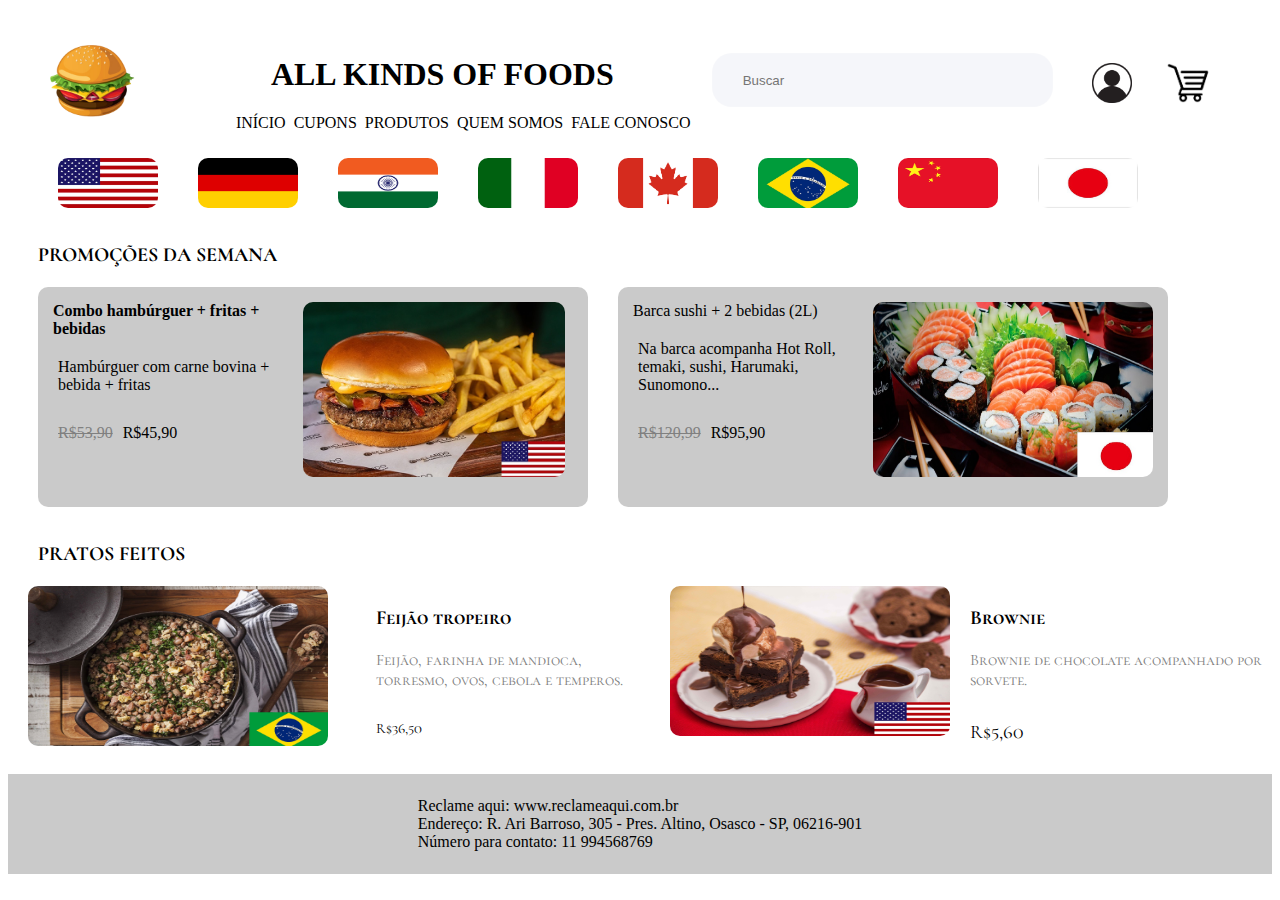
<file: index.html>
<!DOCTYPE html>
<html lang="pt-br">
<head>
    <meta charset="UTF-8">
    <meta http-equiv="X-UA-Compatible" content="IE=edge">
    <meta name="viewport" content="width=device-width, initial-scale=1.0">
    <title>Document</title>
    <link rel="stylesheet" href="inicio.css">
    <link rel="shortcut icon" href="./images/icon.ico" type="image/x-icon"> 
    <link rel="preconnect" href="https://fonts.googleapis.com">
<link rel="preconnect" href="https://fonts.gstatic.com" crossorigin>
<link href="https://fonts.googleapis.com/css2?family=Cormorant+SC&family=Noto+Serif+Sinhala:wght@200&family=Roboto:wght@100;300&display=swap" rel="stylesheet">
</head>
<body>
        <header>
            <a href="index.html"><div class="logotipo"><img src="./images/logotipo.png" height="80px"></div></a>
            <div class="titulo">
                <div class="titulozin"><h1>ALL KINDS OF FOODS</h1></div>
                <div class="links">
                    <div class="inicio">      <a href="index.html">INÍCIO</a>           </div>
                    <div class="cupons">      <a href="cupons.html">CUPONS</a>           </div>
                    <div class="produtos">    <a href="produtos.html">PRODUTOS</a>       </div>
                    <div class="quemsomos">   <a href="quemsomos.html">QUEM SOMOS</a>    </div>
                    <div class="faleconosco"> <a href="faleconosco.html">FALE CONOSCO</a></div> 
                </div>
            </div>

            <div class="container">
                <form class="form-busca-site" action="busca.php">
                  <input class="btn-text-top" type="text" name="txtsearch" placeholder="Buscar">
                  <div><button class="btn-buscar-top" type="submit"></button></div>
                </form>
              </div>
            <div class="ridy">  
                <img src="./images/usuario.jpg" height="40px">
                <img src="./images/carrinho.png" height="40px">
            </div>
            
        </header>
        <main>
                    <div class="bandeiras">
                        <div class="bandeiras1"><img src="./images/eua.jpg" width="100px" height="50px"></div>
                        <div class="bandeiras2"><img src="./images/alemanha.jpg" width="100px" height="50px"></div>
                        <div class="bandeiras3"><img src="./images/india.jpg" width="100px" height="50px"></div>
                        <div class="bandeiras4"><img src="./images/italia.jpg" width="100px" height="50px"></div>
                        <div class="bandeiras5"><img src="./images/canada.jpg" width="100px" height="50px"></div>
                        <div class="bandeiras6"><img src="./images/brasil.jpg" width="100px" height="50px"></div>
                        <div class="bandeiras7"><img src="./images/china.jpg" width="100px" height="50px"></div>
                        <div class="bandeiras8"><img src="./images/japao.jpg" width="100px" height="50px"></div>
                    </div>
            </div>
            <div class="promocoes">
                <h3>PROMOÇÕES DA SEMANA</h3>
                </div>

            <div class="caixas">
                <div class="caixa1">
                    <div class="blocoTexto1">
                        <div class="textoc1">
                            Combo hambúrguer + fritas + bebidas
                        </div>
                        <div class="texto2c1">
                            Hambúrguer com carne bovina + bebida + fritas
                        </div>
                    <div class="precinhos">
                        <div class="preco">
                            R$53,90 
                        </div>
                        <div class="precodesconto">
                            R$45,90
                        </div>
                    </div>
                    </div>
                    <div class="blocoImagem1">
                        <div class="imagem1">
                            <img src="./images/combo.jpg" height="175px">
                        </div>
                    </div>
                </div>
                
                <div class="caixa2">
                    <div class="blocoTexto2">
                        <div class="textoc2">
                            Barca sushi + 2 bebidas (2L)
                        </div>
                        <div class="texto2c1">
                            Na barca acompanha Hot Roll, temaki, sushi, Harumaki, Sunomono...
                        </div>
                    <div class="precinhos">
                        <div class="preco">
                            R$120,99 
                        </div>
                        <div class="precodesconto">
                            R$95,90
                        </div>
                    </div>
                    </div>
                    <div class="blocoImagem1">
                        <div class="imagem1">
                            <img src="./images/barca.jpg" width="280px" height="175px">
                        </div>
                    </div>
                </div>
            </div>
                <div class="pratosfeitos">
                        <h3>PRATOS FEITOS</h3>
                </div>
            <div class="pf">
                <div class="feijaotropeiro">
                    <div class="feijaot">
                        <img src="./images/feijaot.jpg"  width="300px" height="160px">
                    </div>
                    <div class="textinhopequenininho">
                        <h3>Feijão tropeiro</h3>
                        <div class="textoo">
                            Feijão, farinha de mandioca, torresmo, ovos, cebola e temperos.
                        </div>
                        <div class=prco>
                            R$36,50
                        </div>
                    </div>
               </div>
                <div class="brownie">
                    <div class="fotobrownie">
                        <a href="compra.html" ><img src="./images/brownie.jpg" width="280px;" height="150px"></a>
                    </div>
                    <div class="paidobrownie">
                        <div class="browniee">
                            <h3>Brownie</h3>
                        </div>
                        <div class="txtt">
                            Brownie de chocolate acompanhado por sorvete.
                        </div>
                        <div class="precooo">
                            R$5,60
                        </div>
                    </div>
                </div>
                
            </div>
           
            
        </main>
        <footer>
            <div class="footerr">
        Reclame aqui: www.reclameaqui.com.br<br>
        Endereço: R. Ari Barroso, 305 - Pres. Altino, Osasco - SP, 06216-901<br>
        Número para contato: 11 994568769
            </div>
        </footer>
</body>
</html>
</file>
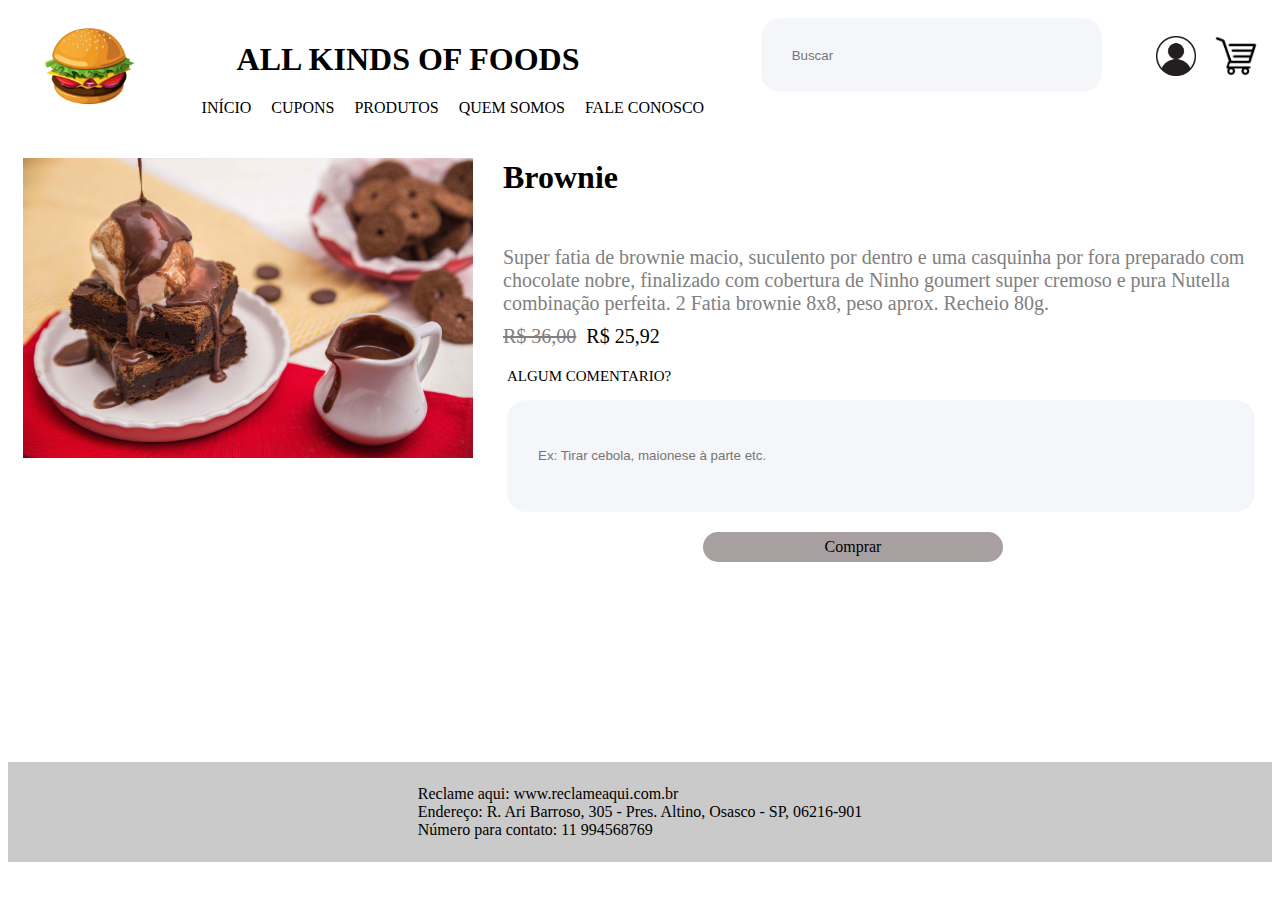
<file: compra.html>
<!DOCTYPE html>
<html lang="pt-br">
<head>
    <link rel="stylesheet" href="./CSS/compra.css">
    
    <meta charset="UTF-8">
    <meta http-equiv="X-UA-Compatible" content="IE=edge">
    <meta name="viewport" content="width=device-width, initial-scale=1.0">
    <title>ALL KINDS OF FOODS</title>
</head>
<body>
    <header>
      <a href="index.html" ><div class="logotipo"> <img src="./imagens/logotipo.jpg.png" height="85px"></div></a></div>
        <div class="titulo"> 
            <h1>ALL KINDS OF FOODS</h1>
            
            <div class="botoes"> 

           <div class="inicio"> <a href="index.html"> INÍCIO </a> </div> 
            <div class="cupons"> <a href="cupons.html"> CUPONS </a> </div>
            <div class="produtos"> <a href="produtos.html"> PRODUTOS </a> </div>
            <div class="quemsomos"> <a href="quemsomos.html"> QUEM SOMOS </a> </div>
            <div class="faleconosco"> <a href="faleconosco.html"> FALE CONOSCO </a> </div>
            </div>

        </div> 
        <div class="container">
            <form class="form-busca-site" action="busca.php">
              <input class="btn-text-top" type="text" name="txtsearch" placeholder="Buscar">
              <div><button class="btn-buscar-top" type="submit"></button></div>
            </form>
          </div>


        <div class="central"> 
            <img src="./imagens/usuario.jpg" height="40px">
           <img src="./imagens/carrinho.jpg.png" height="40px">
          </div>


          
    </header>
    <main>
        
    <div class="paidascomidas">

        <div class="Brownie">
            <img src="./IMAGENS/brownie.jpg" alt="fotobrowie"  width="450px">
        </div>

        <div class="comidacompra">
            
           <DIV class="nomecompra">
            <h1>Brownie</h1> <br>
           </DIV>

           <div class="nomezinho">
            Super fatia de brownie macio, suculento por dentro e uma casquinha por fora preparado com chocolate nobre, finalizado com cobertura de Ninho goumert super cremoso e pura Nutella combinação perfeita.
            2 Fatia brownie 8x8, peso aprox. Recheio 80g. <br>
           </div>
           <div class="precos">
                <div class="preco">
                    R$ 36,00
                </div>
                <div class="precodesconto">
                    R$ 25,92 
                </div>
          </div>
          <div class="container2">
            <div class="comentario">
                ALGUM COMENTARIO?  
            </div>
    
            <form class="form-busca-site" action="busca.php">
              <input class="btn-text-top2" type="text" name="txtsearch" placeholder="Ex: Tirar cebola, maionese à parte etc.">
            
            </form>
    
          </div>
           <div class="btnComprar"> <a href="Comprar.html">Comprar <br></a>
                
           </div>
          

        </div>
        
        
    </div>
    
    </main>
    
</body>
<footer>
  <div class="footerr">
Reclame aqui: www.reclameaqui.com.br<br>
Endereço: R. Ari Barroso, 305 - Pres. Altino, Osasco - SP, 06216-901<br>
Número para contato: 11 994568769
  </div>
</footer>
</html>
</file>
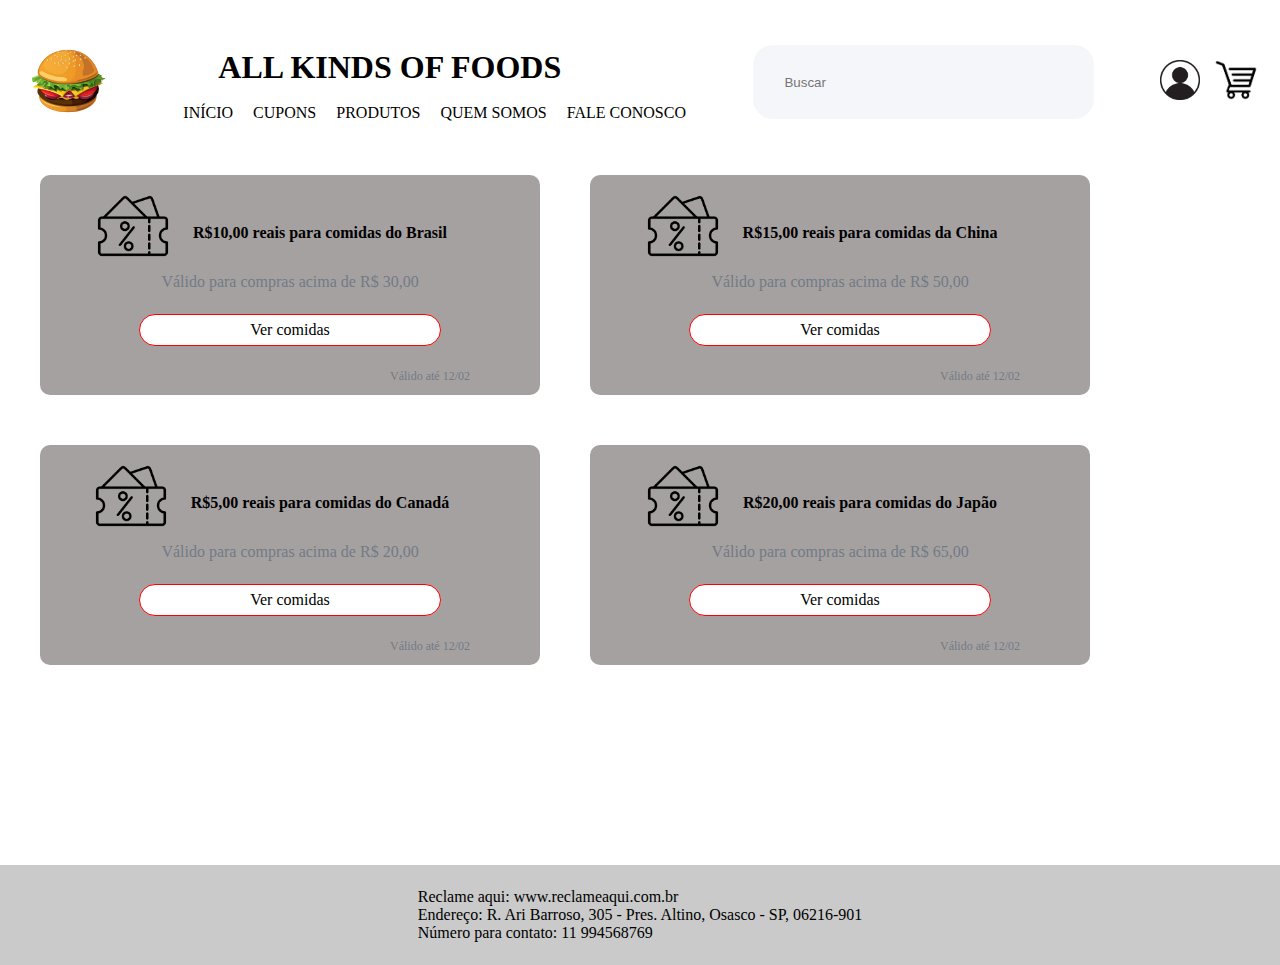
<file: cupons.html>
<!DOCTYPE html>
<html lang="pt-br">
<head>
    <link rel="stylesheet" href="./CSS/cupons.css">
    <meta charset="UTF-8">
    <meta http-equiv="X-UA-Compatible" content="IE=edge">
    <meta name="viewport" content="width=device-width, initial-scale=1.0">
    <title>All kinds of foods</title>
    
</head>
<body>
    <header>
        <a href="index.html" ><div class="logotipo"> <img src="./imagens/logotipo.jpg.png" height="70px"></div></a>  </div>
        <div class="titulo"> 
            <h1>ALL KINDS OF FOODS</h1>
            
            <div class="botoes"> 

           <div class="inicio"> <a href="index.html"> INÍCIO </a> </div> 
            <div class="cupons"> <a href="cupons.html"> CUPONS </a> </div>
            <div class="produto"> <a href="produtos.html"> PRODUTOS </a> </div>
            <div class="quemsomos"> <a href="quemsomos.html"> QUEM SOMOS </a> </div>
            <div class="faleconosco"> <a href="faleconosco.html"> FALE CONOSCO </a> </div>
            </div>

        </div> 
        <div class="container">
            <form class="form-busca-site" action="busca.php">
              <input class="btn-text-top" type="text" name="txtsearch" placeholder="Buscar">
              <div><button class="btn-buscar-top" type="submit"></button></div>
            </form>
          </div>


        <div class="central"> 
            <img src="./imagens/usuario.jpg" height="40px">
           <img src="./imagens/carrinho.jpg.png" height="40px">
          </div>

        
          

    </header>
    <main>
        <div class="cupom1">
            <div class="pai">  
               
                <div class="fotinho"> 
                    <img src="./imagens/desconto.png" alt="desconto" width="80px">   
                
                </div>
               <div class="meio">  
                    <br> R$10,00 reais para comidas do Brasil <br>
               </div>

            </div>
            
           <div class="modelo"> 
                 Válido para compras acima de R$ 30,00 <br> 
           </div>
           <div class="btnVerComidas"> <a href="vercomidas.html">Ver comidas <br></a>
                
            </div>
           <div class="canto">
            
              Válido até 12/02
            </div>
        </div>

        <div class="cupom2">
            <div class="pai">  
               
                <div class="fotinho"> 
                    <img src="./imagens/desconto.png" alt="desconto" width="80px">   
                
                </div>
               <div class="meio">  
                    <br> R$15,00 reais para comidas da China <br>
               </div>

            </div>
            
           <div class="modelo"> 
                 Válido para compras acima de R$ 50,00 <br> 
           </div>
           <div class="btnVerComidas"> <a href="vercomidas.html">Ver comidas <br></a>
                
           </div>
           <div class="canto">
              Válido até 12/02
            </div>
        </div>






        <!--

        <div class="cupom3">
            <div class="pai2">  
               
                <div class="fotinho2"> 
                    <img src="./imagens/desconto.png" alt="desconto" width="80px">   
                
                </div>
               <div class="meio2">  
                    <br> R$20,00 reais  <br>
               </div>

            </div>
        </div>-->



        <div class="cupom4">
            <div class="pai">  
               
                <div class="fotinho"> 
                    <img src="./imagens/desconto.png" alt="desconto" width="80px">   
                
                </div>
               <div class="meio">  
                    <br> R$5,00 reais para comidas do Canadá  <br>
               </div>

            </div>
            
           <div class="modelo"> 
            Válido para compras acima de R$ 20,00 <br> 
           </div>
           <div class="btnVerComidas"> <a href="vercomidas.html">Ver comidas <br></a>
                
           </div>
           <div class="canto">
              Válido até 12/02
            </div>
        </div>
        

        

        </div>
        <div class="cupom5">
            <div class="pai">  
               
                <div class="fotinho"> 
                    <img src="./imagens/desconto.png" alt="desconto" width="80px">   
                
                </div>
               <div class="meio">  
                    <br> R$20,00 reais para comidas do Japão <br>
               </div>

            </div>
            
           <div class="modelo"> 
            Válido para compras acima de R$ 65,00 <br> 
           </div>
           <div class="btnVerComidas"> <a href="vercomidas.html">Ver comidas <br></a>
                
           </div>
           <div class="canto">
              Válido até 12/02
            </div>
        </div>
        
        
        
        
        
        
           

        </div>
        <!--
        <div class="cupom6">
            <div class="pai2">  
               
                <div class="fotinho2"> 
                    <img src="./imagens/desconto.png" alt="desconto" width="80px">   
                
                </div>

               <div class="meio2">  
                    <br> R$20,00 reais  <br>
               </div>

        </div>
        -->
    </main>
</body>
<footer>
    <div class="footerr">
Reclame aqui: www.reclameaqui.com.br<br>
Endereço: R. Ari Barroso, 305 - Pres. Altino, Osasco - SP, 06216-901<br>
Número para contato: 11 994568769
    </div>
</footer>
</html>
</file>
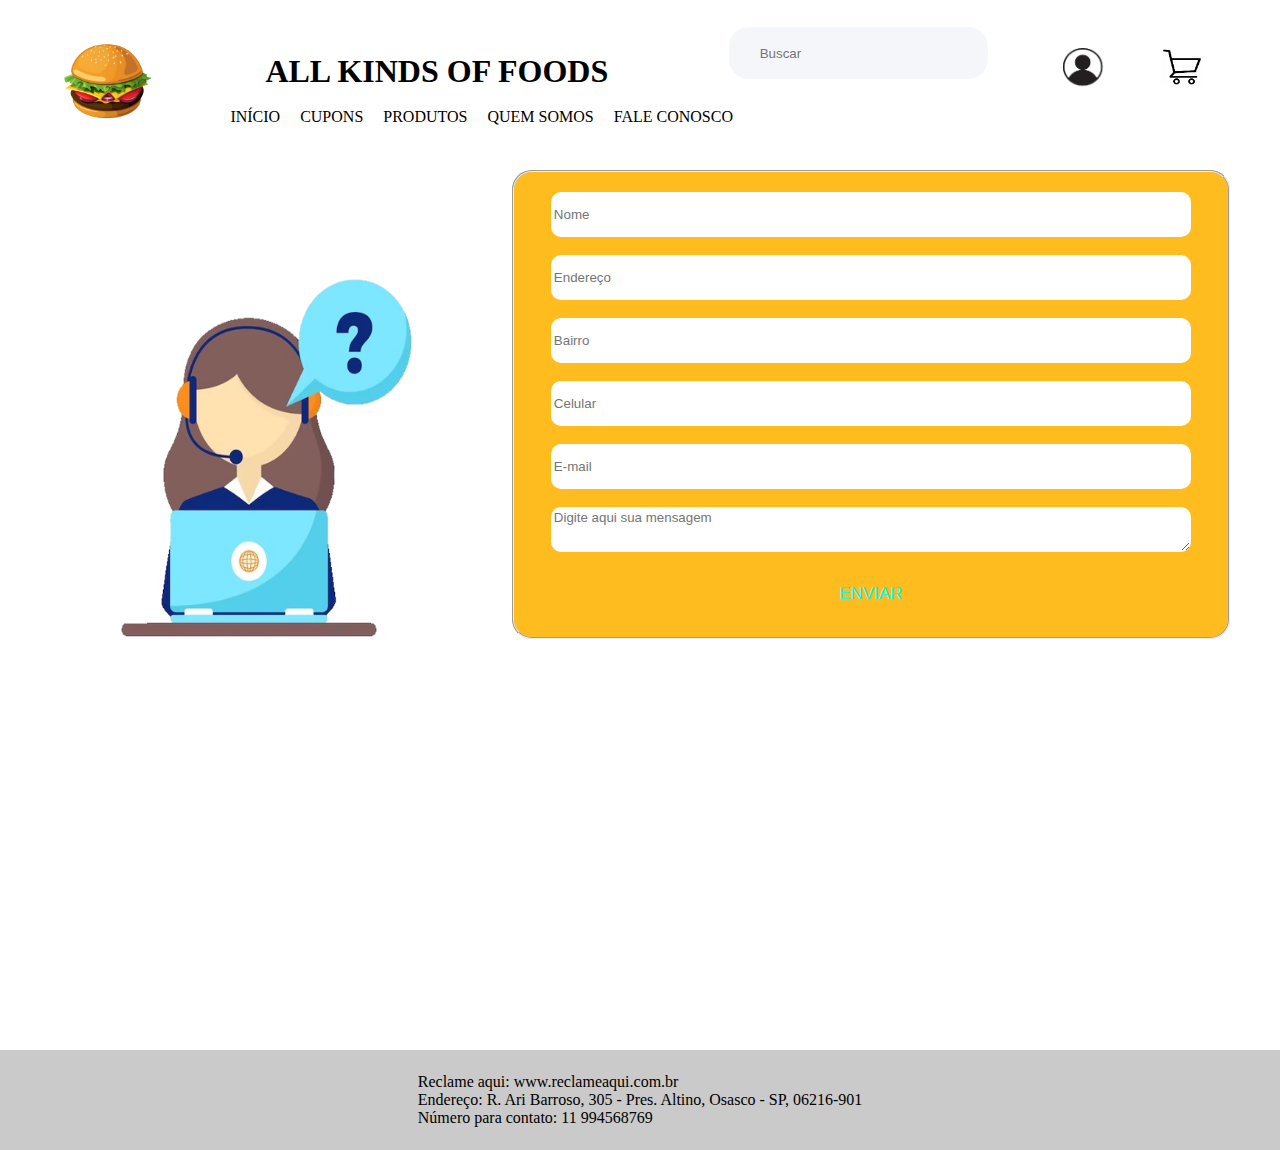
<file: faleconosco.html>
<!DOCTYPE html>
<html lang="en">
<head>
    <meta charset="UTF-8">
    <meta http-equiv="X-UA-Compatible" content="IE=edge">
    <meta name="viewport" content="width=device-width, initial-scale=1.0">
    <link rel="stylesheet" href="cssFaleConosco.css">
    <title></title>
    
</head>
<body>
    <header>
        <a href="index.html"><div class="logotipo"> <img src="logotipo.png" height="83px"> </a> </div>
        <div class="titulo"> 
            <div class="allkindsoffoods"><h1>ALL KINDS OF FOODS</h1></div> <br>
            
            <div class="botoes"> 

            <div class="inicio"> <a href="index.html"> INÍCIO </a> </div> 
            <div class="cupons"> <a href="cupons.html"> CUPONS </a> </div>
            <div class="produto"> <a href="produtos.html"> PRODUTOS </a> </div>
            <div class="quemsomos"> <a href="quemsomos.html"> QUEM SOMOS </a> </div>
            <div class="faleconosco"> <a href="faleconosco.html"> FALE CONOSCO  </a></div>
            </div>

        </div> 
        <div class="container">
            <form class="form-busca-site" action="busca.php">
              <input class="btn-text-top" type="text" name="txtsearch" placeholder="Buscar">
              <div><button class="btn-buscar-top" type="submit"></button></div>
            </form>
          </div>


        <div class="central"> 
            <img src="usuario.png" height="40px">
           <img src="carrinho.png" height="40px">
          </div>
    <div class="links">
            <div class="inicio" id="começo"></div>
            <div class="cupons" id="começo"></div>
            <div class="produtos" id="começo"></div>
            <div class="quemsomos" id="começo"></div>
            <div class="faleconosco" id="começo"></div>
    </div>
</header>
     <main>
        <div class="blocoPartes">
            <div class="parte1">
                <div class="atendente" ><img src="./imagens/atendente2.png" width="90%" height="60%"></div>
            </div>
            <div class="parte2">
                <form class="tamanhoFormPai" method="POST" action="send.php">
                    
                    <fieldset>
                    <!-- textarea class="tamanhoForm" placeholder=></textarea>-->
                    <input type="text" id="name" placeholder="Nome" class="textfield" size="5vh" style="width: 95%; height: 5vh;border-radius: 10px; border-color: transparent;" > <br> 
                    <input type="text" id="Endereço" placeholder="Endereço" class="textField" style="width: 95%; height: 5vh; border-radius: 10px; border-color: transparent;"> <br>
                    <input type="text" id="name" placeholder="Bairro" class="textfield"  style="width: 95%; height: 5vh;border-radius: 10px; border-color: transparent;"> <br>
                    <input type="text" id="Celular" placeholder="Celular" class="textfield"   style="width: 95%; height: 5vh;border-radius: 10px; border-color: transparent"> <br>
                    <input type="text" email id=" E-mail " placeholder="E-mail" class="textfield"  style="width: 95%; height: 5vh;border-radius: 10px; border-color: transparent;"> <br>
                    <textarea type="text" id="msg" placeholder="Digite aqui sua mensagem" class="txtMsg"  style="width: 95%; height: 5vh;border-radius: 10px; font-family: Arial, Helvetica, sans-serif; border-color: transparent"></textarea> <br>
                    <!--
                    <input type="senha" id=" pass " class="textField" placeholder="senha"  style="width: 95%; height: 5vh;border-radius: 10px;><br><br>
                    <input type="senha" id=" confpass "class=" textfield " placeholder="Confirmação de senha"  style="width: 95%; height: 5vh;border-radius: 10px;> <br><br>
                    -->
                    

                    <div id="gi">
                    <button class="btn"> Enviar
                    </button>
                    </div>

                </fieldset>
                </form>
            </div>
        </div>
        <div>
        
        </div>





    </main>
    <footer>
        <div class="footerr">
    Reclame aqui: www.reclameaqui.com.br<br>
    Endereço: R. Ari Barroso, 305 - Pres. Altino, Osasco - SP, 06216-901<br>
    Número para contato: 11 994568769
        </div>
    </footer>


    
</body>
</html>
</file>
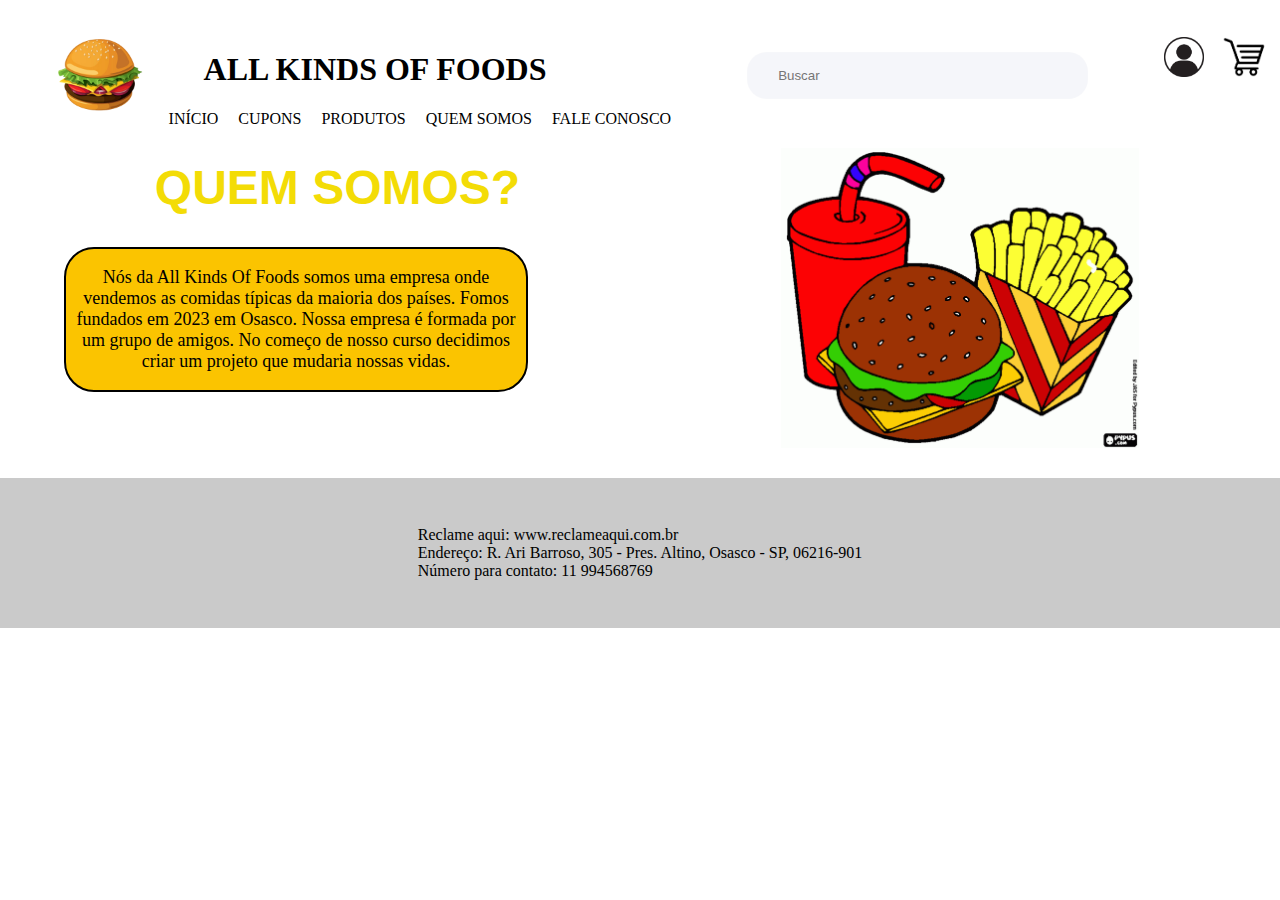
<file: quemsomos.html>
<!DOCTYPE html>
<html lang="en">
<head>
    <meta charset="UTF-8">
    <meta http-equiv="X-UA-Compatible" content="IE=edge">
    <meta name="viewport" content="width=device-width, initial-scale=1.0">
    <link rel="stylesheet" href="cssQuemSomos.css">
     
    <title> </title>
</head>
    <header>
       
            <a href="index.html" ><div class="logotipo"> <img src="imagens/logotipo.jpg.png" height= 80px></a></div>
            <div class="titulo"> 
                <h1>ALL KINDS OF FOODS</h1>
            
            <div class="botoes"> 

                <div class="inicio"> <a href="index.html"> INÍCIO </a> </div> 
                <div class="cupons"> <a href="cupons.html"> CUPONS </a> </div>
                <div class="produto"> <a href="produtos.html"> PRODUTOS </a> </div>
                <div class="quemsomos"> <a href="quemsomos.html"> QUEM SOMOS </a> </div>
                <div class="faleconosco"> <a href="faleconosco.html"> FALE CONOSCO </a> </div>
            </div>

            </div> 
            <div class="containerQS">
                <form class="form-busca-site" action= "busca.php">
                <input class="btn-text-topQS" type="text" name="txtsearch" placeholder= "Buscar">
                <div> <button class="btn-buscar-top" type="submit"></button> </div>
                </form>
            </div>
        
     
          <div class="central"> 
            <img src="./imagens/iconperfil.jpg" height="40px">
           <img src="imagens/carrinho.jpg.png" height="40px">
          </div>
    </header>
</body>

    
<main>
    <section class="esquerda">
        <h1>QUEM SOMOS?</h1>

        <div id="quemSomos"> 
            <p>Nós da All Kinds Of Foods somos uma empresa onde vendemos as comidas típicas da maioria dos 
                países. Fomos fundados em 2023 em Osasco. Nossa empresa é formada por um grupo de amigos. 
                No começo de nosso curso decidimos criar um projeto que mudaria nossas vidas.</p>
        </div>
    </section>

    <section class="direita">
        <img src="./imagens/si.png" alt="Hambúrguer" height="300px">
    </section>
</main>
<footer>
    <div class="footerr">
Reclame aqui: www.reclameaqui.com.br<br>
Endereço: R. Ari Barroso, 305 - Pres. Altino, Osasco - SP, 06216-901<br>
Número para contato: 11 994568769
    </div>
</footer>

</body> 
</html>
</file>
<file: inicio.css>
header {
    display: flex;
    width: 100%;
    height: 150px;
    text-decoration: none;
    align-items: center;
    justify-content: space-between;
}
.logotipo {
    margin-left: 20px;
}
.feijaot{
width:100%;
}
.links {
    display: flex;
    gap: 8px;
}
a {
    text-decoration: none;
    color: black;
}
.inicio:hover{
    background-color: rgb(250, 225, 148);
    border-radius: 5px;
}
.cupons:hover{
background-color: rgb(250, 225, 148);
    border-radius: 5px;
}
.produtos:hover{
    background-color: rgb(250, 225, 148);
    border-radius: 5px;
}
.quemsomos:hover{
    background-color: rgb(250, 225, 148);
    border-radius: 5px;
}
.faleconosco:hover{
    background-color: rgb(250, 225, 148);
    border-radius: 5px;
}
.search-container{
    width: 490px;
    display: block;
    margin: 0 auto;
  }
  
.container {
    margin-left: -80px;
    display: flex;
    flex-wrap: wrap;
    justify-content: center;
    margin-top: 20px;
  }
.btn-buscar-top {
    width: 20px!important;
    height: 22px;
    background: url(http://www.devmedia.com.br/imagens/2013/buscar_grey.png) no-repeat;
    cursor: pointer!important;
    border: none;
    transform: translateY(-50%);
    padding: 0;
    position: relative;
    top: -27px;
    left: 280px;
}
.btn-text-top {
    background-color: #f5f6fa;
    border: 1px solid rgba(255, 255, 255, .1);
    padding: 15px 50px 15px 30px;
    border-radius: 20px;
    width: 100%!important;
    height: 22px;
    font-weight: 300;
    color: #8795a2;
  }
.titulozin {
    margin-left: 35px;
}
.main {
    display: flex;
    flex-wrap: wrap;
    flex-direction: row;
    gap: 50px;
    padding-top: 40px;
    padding-left: 40px;
}
img {
    display: flex;
    border-radius:10px;
    margin-left: 20px;
    margin-left: 20px;
}
.bandeiras {
    display: flex;
    flex-direction: row;
    margin-left: 10px;
}

.bandeiras1 {
    margin-left: 20px;
}
.bandeiras2 {
    margin-left: 20px;
}
.bandeiras3 {
    margin-left: 20px;
}
.bandeiras4 {
    margin-left: 20px;
}
.bandeiras5 {
    margin-left: 20px;
}
.bandeiras6 {
    margin-left: 20px;
}
.bandeiras7 {
    margin-left: 20px;
}
.bandeiras8 {
    margin-left: 20px;
}
   

.caixas {
    display: flex;
    flex-direction:row;
    flex-wrap: wrap;
}
.caixa1 {
    background-color: rgba(154, 154, 154, 0.527);
    width: 550px;
    height: 220px;
    display: flex;
    border-radius: 10px;
    justify-content:baseline;
    flex-direction: row;
    margin-left: 30px;
}

.blocoTexto1{
    display: flex;
    flex-direction: column;
}
.blocoImagem1{
    width: 100%;
    
}

.textoc1 {
    margin-top: 15px;
    margin-left: 15px;
    flex-direction: column;
    font-weight:bold;
    width: 230px;
}
.preco {
    text-decoration:line-through;
    color: gray;
    margin-left: 20px;
}

.precinhos {
    display:flex;
    flex-direction: row;
    margin-top: 30px;
    align-items: flex-start;
    gap: 10px;
    
}
.texto2c1 {
    margin-top: 20px;
    margin-left: 20px;
}

.imagem1 {
    justify-content: center;
    align-items: center;
    margin-top: 15px;
    margin-right: 15px;
}
.caixa2 {
        background-color: rgba(154, 154, 154, 0.527);
        width: 550px;
        height: 220px;
        display: flex;
        border-radius: 10px;
        justify-content:baseline;
        flex-direction: row;
        margin-left: 30px;
}

.ridy{
    display: flex;
    width: 200px;
}

.promocoes {
    display: flex;
    margin-left: 30px;
    margin-top: 15px;
    font-family: 'Cormorant SC', serif;
    font-size: 12px;
}

.textoc2 {
    margin-top: 15px;
    margin-left: 15px;
}
h3 {
    font-size: 20px;
}
.pf {
    display: flex;
    flex-direction: row;
    justify-content: space-between;
    width: 100%;
    font-family: 'Cormorant SC', serif;
   
}
.txtt {
    color: gray;
}
.pratosfeitos {
    display: flex;
    margin-left: 30px;
    margin-top: 15px;
    font-family: 'Cormorant SC', serif;
    font-size: 12px;
}
.textinhopequenininho {
    display: flex;
    margin-left: -140px;
    margin-top: 0px;
    font-family: 'Cormorant SC', serif;
    font-size: 12px;
    width: 50%;
    flex-direction: column;
    justify-content: start;
    align-items: start;
    
}
.textoo {
    color: grey;
    font-size: 16px;
}
.prco {
    font-size: larger;
    margin-top: 30px;
}
.browiee {
    margin-left: 30px;
}
.paidobrownie {
    display: flex;
    flex-direction: column;
    margin-left: 20px;
}
.brownie {
   display: flex;
   margin-left: 20px;
   width: 50%;
}
.txt {
    display: flex;
    margin-top: 15px;
    font-family: 'Cormorant SC', serif;
    font-size: 12px;
    color: gray;
}
.precooo {
    font-size: larger;
    margin-top: 30px;
}
.feijaotropeiro {
    width: 50%;
    flex-direction: row;
    display: flex;
    justify-content: space-between;
    height: 20PX;

}
footer {
    display: flex;
    background-color:rgba(154, 154, 154, 0.527);
    width: 100%;
    height: 100px;
    margin-top: 30px;
    justify-content: center;
    align-items: center;

}
</file>
<file: CSS/compra.css>
header {
    display: flex;
    width: 100%;
    height: 100px;
    align-items: center;
    justify-content: space-between;
}
.titulo {
    margin-left: -70px;
    display: flex;
    flex-direction: column;
    margin-top: 20px;

}
.logotipo {
    margin-left: 35px;
    margin-top: 25px;
}
h1 {
    margin-left: 35px;
}
.botoes{
    display: flex;
    gap: 20px;
    list-style-type: none;
}

a {
    color: black;
    text-decoration: none;
}


.search-container{
    width: 490px;
    display: block;
    margin: 0 auto;
  }
  
.container {
    margin-left: -80px;
    display: flex;
    flex-wrap: wrap;
    justify-content: center;
    margin-top: 20px;
  }
      
  .btn-text-top {
    background-color: #f5f6fa;
    border: 1px solid rgba(255, 255, 255, .1);
    padding: 15px 50px 15px 30px;
    border-radius: 20px;
    width: 100%!important;
    height: 42px;
    font-weight: 300;
    color: #8795a2;
  }
      
  .btn-buscar-top {
    width: 20px!important;
    height: 22px;
    background: url(http://www.devmedia.com.br/imagens/2013/buscar_grey.png) no-repeat;
    cursor: pointer!important;
    border: none;
    transform: translateY(-50%);
    padding: 0;
    position: relative;
    top: -35px;
    left: 280px;
  }
  .comidacompra{
    margin-top: 30px;
    display: flex;
    flex-direction: column;
   
  }
  .nomezinho {
    font-size: 20px;
    color: gray;
    margin-top: -25px;
    margin-top: 10px;
    
  }
  .preco {
    text-decoration: line-through;
    color: gray;

  }

  .precos {
    display: flex;
   flex-direction: row;
   gap: 10px;
   margin-top: 10px;
   font-size: 20px;

  }
  
  main{
    flex-direction: row;
    
  }

  .paidascomidas{
    display: flex;
    flex-direction: row;
    gap: 30px;
  }
  .Brownie {
    margin-top: 50px;
    margin-left: 15px;
    
  }
  .inicio:hover{
    background-color: rgb(250, 225, 148);
    border-radius: 5px;
}
.cupons:hover{
background-color: rgb(250, 225, 148);
    border-radius: 5px;
}
.produtos:hover{
    background-color: rgb(250, 225, 148);
    border-radius: 5px;
}
.quemsomos:hover{
    background-color: rgb(250, 225, 148);
    border-radius: 5px;
}
.faleconosco:hover{
    background-color: rgb(250, 225, 148);
    border-radius: 5px;
}
  .btnComprar{
    width: 300px;
    height: 30px;
    background: rgb(168, 160, 160);
    color:BLACK;
    border-radius: 20px;
    display: flex;
    align-items: center;
    justify-content: center;
    margin-top: 20px;
    margin-left: 200px;
}
.container2 {
  margin-left: -80px;
  display: flex;
  flex-wrap: wrap;
  justify-content: center;
  margin-top: 40px;
  justify-content: left;
  margin-left: 4px;
  flex-direction: column;
  
}
.btn-text-top2 {
  background-color: #f5f6fa;
  border: 1px solid rgba(255, 255, 255, .1);
  padding: 15px 50px 15px 30px;
  border-radius: 20px;
  width: 87%;
  height: 80px;
  font-weight: 300;
  color: #8795a2;
  margin-top: 15px;
}
.comentario{
  margin-top: -20px;
  display: flex;
  font-size: 15px;
}
.nomecompra {
  margin-left: -35px;
}
input::placeholder .btn-text-top2 {
  background-color: black;
  background: black;
}
footer {
  display: flex;
  background-color:rgba(154, 154, 154, 0.527);
  width: 100%;
  height: 100px;
  margin-top: 30px;
  justify-content: center;
  align-items: center;
  margin: 0px;
  margin-top: 200px;

}
</file>
<file: CSS/cupons.css>
*{
    margin: 0;
}
header {
    display: flex;
    width: 100%;
    height: 100px;
    align-items: center;
    justify-content: space-between;
    margin-top: 35px;
}
.titulo {
    margin-left: -70px;
    display: flex;
    flex-direction: column;


}
.logotipo {
    margin-left: 30px;
}
h1 {
    margin-left: 35px;
}
.botoes{
    display: flex;
    gap: 20px;
    list-style-type: none;
    margin-top: 18px;
    
}

a {
    color: black;
    text-decoration: none;
}
.inicio:hover{
    background-color: rgb(225, 193, 98);
    border-radius: 5px;
}
.produto:hover{
    background-color: rgb(225, 193, 98);
    border-radius: 5px;
}
.cupons:hover {
    background-color: rgb(225, 193, 98);
    border-radius: 5px;
}


.quemsomos:hover{
    background-color: rgb(225, 193, 98);
    border-radius: 5px;
}

.faleconosco:hover{
    background-color: rgb(225, 193, 98);
    border-radius: 5px;
}

/* FORMULARIO DE BUSCA - INICIO */
.search-container{
    width: 490px;
    display: block;
    margin: 0 auto;
  }
  
.container {
    margin-left: -80px;
    display: flex;
    flex-wrap: wrap;
    justify-content: center;
    margin-top: 20px;
  }
      
  .btn-text-top {
    background-color: #f5f6fa;
    border: 1px solid rgba(255, 255, 255, .1);
    padding: 15px 50px 15px 30px;
    border-radius: 20px;
    width: 100%!important;
    height: 42px;
    font-weight: 300;
    color: #8795a2;
  }
      
  .btn-buscar-top {
    width: 20px!important;
    height: 22px;
    background: url(http://www.devmedia.com.br/imagens/2013/buscar_grey.png) no-repeat;
    cursor: pointer!important;
    border: none;
    transform: translateY(-50%);
    padding: 0;
    position: relative;
    top: -35px;
    left: 280px;
  }
  /* FORMULARIO DE BUSCA - FINAL */

.btnVerComidas{
    width: 300px;
    height: 30px;
    background: white;
    border: 1px solid red;
    color:BLACK;
    border-radius: 20px;
    display: flex;
    align-items: center;
    justify-content: center;
}















input{
    width: 400px;
    border-radius: 10px;
    height: 20px;
    


}

main{

    display: flex;
    flex-wrap: wrap;
    flex-direction: row;
    gap: 50px;
    padding-top: 40px;
    padding-left: 40px;
    
}
.cupom1, .cupom2, .cupom4, .cupom5 {

    background-color: #a6a1a1;
    width: 500px;
    height: 220px;
    display: flex;
    border-radius: 10px;
    justify-content:space-around;
    align-items: center;
    color: aliceblue;
    flex-direction: column;
    

    
    
    
}

.cupom3 {
    background-color: #a6a1a1;
    width: 200px;
    height: 220px;
    display: flex;
    border-radius: 10px;
    
    color: aliceblue;
    flex-direction: column;
    
    
}


.cupom6 {
    background-color:  #a6a1a1;
    width: 200px;
    height: 220px;
    display: flex;
    border-radius: 10px;
    color: aliceblue;
    flex-direction: column;
    
}
.central {
    display: flex;
    width: 120px;
    height: 50px;


}




.fotinho {
   
    margin-left: -40px;

}
.pai{

    display: flex;
    flex-direction: row;
    gap: 20px;
}
.meio{
   height: 28px;
   margin-top: 20px;
   font-weight: bold;
   color: black;
}
.modelo{
    margin-top: -20px;
    color: #717b84;
}
.canto {
    font-size: 12px;
    margin-left: 280px;
    color: #717b84;
}

.fotinho2{
   
    width: 10px;
    display: flex;
    height: 80px;
    width: 80px;
}
.pai2{
    flex-direction: row;
    display: flex;
    align-items: start;
    justify-content: start;
    width: 210px;
    
}
.meio2{
    font-weight: bold;
    color: black;
    display: flex;
    width: 1100px;
    margin-left: 17px;
    margin-top: 20px;
    
}
footer {
    display: flex;
    background-color:rgba(154, 154, 154, 0.527);
    width: 100%;
    height: 100px;
    margin-top: 30px;
    justify-content: center;
    align-items: center;
    margin-top: 200px;

}
</file>
<file: cssFaleConosco.css>
*{
    margin: 0;
  
    box-sizing: border-box;
}

header {
    display: flex;
    width: 100%;
    height: 120px;
    align-items: center;
    justify-content: space-between;
}
.titulo {
    margin-left: 3px;
    display: flex;
    flex-direction: column;
    height: 11%;
}
.allkindsoffoods {
    background-color: white

}

.logotipo {
    margin-left: -14px;
    margin-top: 50px;
}
h1 {
    margin-left: 35px;
}
.botoes{
    display: flex;
    gap: 20px;
    list-style-type: none;
    
}
a {
    color:black;
    text-decoration: none;
}
.inicio:hover{
    background-color: rgb(250, 225, 148);
    border-radius: 5px;
}
.cupons:hover{
background-color: rgb(250, 225, 148);
    border-radius: 5px;
}
.produto:hover{
    background-color: rgb(250, 225, 148);
    border-radius: 5px;
}
.quemsomos:hover{
    background-color: rgb(250, 225, 148);
    border-radius: 5px;
}
.faleconosco:hover{
    background-color: rgb(250, 225, 148);
    border-radius: 5px;
}
.search-container{
    width: 490px;
    display: block;
    margin: 0 auto;
  }
  
.container {
    margin-left: -80px;
    display: flex;
    flex-wrap: wrap;
    justify-content: center;
    margin-top: 20px;
  }
  .central{
    justify-content: space-between; 
    width: 11%;
    height: 20%;
    display: flex;
    
  }
      
  .btn-buscar-top {
    width: 20px!important;
    height: 30px;
    background: url(http://www.devmedia.com.br/imagens/2013/buscar_grey.png) no-repeat;
    cursor: pointer!important;
    border: none;
    transform: translateY(-50%);
    padding: 0;
    position: relative;
    top: -22px;
    left: 208px;
  }

  .btn-text-top {
    background-color: #f5f6fa;
    border: 1px solid rgba(255, 255, 255, .1);
    padding: 15px 50px 15px 30px;
    border-radius: 20px;
    height: 52px;
    width: 100%!important;
    font-weight: 300;
    color: #788896;
  }

.blocoPartes{
    display: flex;
    flex-direction: row;
    width: 100%;
    justify-content: space-around;
    align-items: center;
  
}

.parte1{
    width: 40%;
    height: 80vh;
    display: flex;
    flex-direction: row;
    justify-content: space-between;
}
.atendente{
    border-top: 20px;
    padding-left: 85px;
    padding-top: 65px;

}

.tamanhoFormPai{
    width: 100%;
    display: flex;
    justify-content: start;
    flex-direction: column;
    margin-top: 50px;
    margin-right:50px;
}

.tamanhoForm{
    width: 90%;
    height: 90vh;
    background-color: aqua;
    padding: 15px;
    border-radius: 20px;
    border: 1px solid aqua;
}

.parte2{
    width: 60%;
    height: 100vh;
    border: 1px; color: aqua;
    display: flex;
    justify-content: center;
    color: aqua;


}

input,textarea {
    background-color: white;
    border: 1px black solid;  
} 

fieldset{
    padding: 20px;
    display: flex;
    justify-content: center;
    align-items: center;
    flex-direction: column;
    border-radius: 20px;
    background-color:  rgb(255, 188, 30);
    
}

.btn {
    --color: rgb(250, 225, );
    --color2: rgb(10, 25, 30);
    padding: 0.8em 1.75em;
    background-color: transparent;
    border-radius: 6px;
    border: .3px solid var(--color);
    transition: .5s;
    position: relative;
    overflow: hidden;
    cursor: pointer;
    z-index: 1;
    font-weight: 300;
    font-size: 17px;
    font-family: 'Roboto', 'Segoe UI', sans-serif;
    text-transform: uppercase;
    color: var(--color);
   }
   
   .btn::after, .btn::before {
    content: '';
    display: block;
    height: 100%;
    width: 100%;
    transform: skew(90deg) translate(-50%, -50%);
    position: absolute;
    inset: 50%;
    left: 25%;
    z-index: -1;
    transition: .5s ease-out;
    background-color: var(--color);
   }
   
   .btn::before {
    top: -50%;
    left: -25%;
    transform: skew(90deg) rotate(180deg) translate(-50%, -50%);
   }
   
   .btn:hover::before {
    transform: skew(45deg) rotate(180deg) translate(-50%, -50%);
   }
   
   .btn:hover::after {
    transform: skew(45deg) translate(-50%, -50%);
   }
   
   .btn:hover {
    color: var(--color2);
   }
   
   .btn:active {
    filter: brightness(.7);
    transform: scale(.98);
   }

    #gi{
        justify-content: center;
        display: flex;
        flex-direction: row;
        align-items: center;
        width: 95%;
    }
    footer {
        display: flex;
        background-color:rgba(154, 154, 154, 0.527);
        width: 100%;
        height: 100px;
        margin-top: 30px;
        justify-content: center;
        align-items: center;
    
    }
    body{
        height: 100%;
    }
</file>
<file: cssQuemSomos.css>
header {
    display: flex;
    width: 100%;
    align-items: center;
    justify-content: space-between;
}

.titulo {
    margin-left: -50px;
    margin-top: 30px;
    display: flex;
    flex-direction: column;

}
.central {
    margin-top: -10px;
}
.logotipo {
    margin-left: -20px;
    margin-top: 30px;
}
h1 {
    margin-left: 35px;
}
.botoes{
    display: flex;
    gap: 20px;
    list-style-type: none;
     
}

a {
    color: black;
    text-decoration: none;
}
.inicio:hover{
    background-color: rgb(250, 225, 148);
    border-radius: 5px;
}
.cupons:hover{
background-color: rgb(250, 225, 148);
    border-radius: 5px;
}
.produto:hover{
    background-color: rgb(250, 225, 148);
    border-radius: 5px;
}
.quemsomos:hover{
    background-color: rgb(250, 225, 148);
    border-radius: 5px;
}
.faleconosco:hover{
    background-color: rgb(250, 225, 148);
    border-radius: 5px;
}

.search-container{
    width: 490px;
    display: block;
    margin: 0 auto;
  }
  
  .btn-buscar-top {
    width: 20px!important;
    height: 22px;
    background: url(http://www.devmedia.com.br/imagens/2013/buscar_grey.png) no-repeat;
    cursor: pointer!important;
    border: none;
    transform: translateY(-50%);
    padding: 0;
    position: relative;
    top: -25px;
    left: 305px;
  }
   
body {
    margin: 0;

    display: flex;
    flex-direction: column;
    justify-content: center;
    align-items: center;
}

main {
    width: 100%;
    height: 100%;

    display: flex;
    flex-direction: row;

    justify-content: space-around;
}

.esquerda {
    width: 50%;
    height: 100%;

    display: flex;
    flex-direction: column;

    text-align: center;
    justify-content: start;
}

.esquerda h1 {
    font-family: Arial, Helvetica, sans-serif;
    color: #F3DC06;
    font-size: xxx-large;
}

#quemSomos {
    background-color: #FBC400;
    border-radius: 30px;

    border: 2px solid black;

    font-size: large;

    width: 460px;

    margin-left: 64px;
}

.direita {
    width: 50%;
    height: 100%;
    display: flex;
    justify-content: center;
    margin-top: 20px;
}

.perfil{
    display: flex;
    justify-content:center
}




.containerQS {
    display: flex;
    flex-wrap: wrap;
    justify-content: center;
  }
      
  .btn-text-topQS {
    background-color: #f5f6fa;
    border: 1px solid rgba(255, 255, 255, .1);
    padding: 15px 50px 15px 30px;
    border-radius: 20px;
    width: 259px!important;
    height: 15px;
    font-weight: 300;
    color: #8795a2;
    margin-top: 50px;
  }
  footer {
    display: flex;
    background-color:rgba(154, 154, 154, 0.527);
    width: 100%;
    height: 150px;
    margin-top: 30px;
    justify-content: center;
    align-items: center;

}
body {
    height: 100%;
}
</file>
